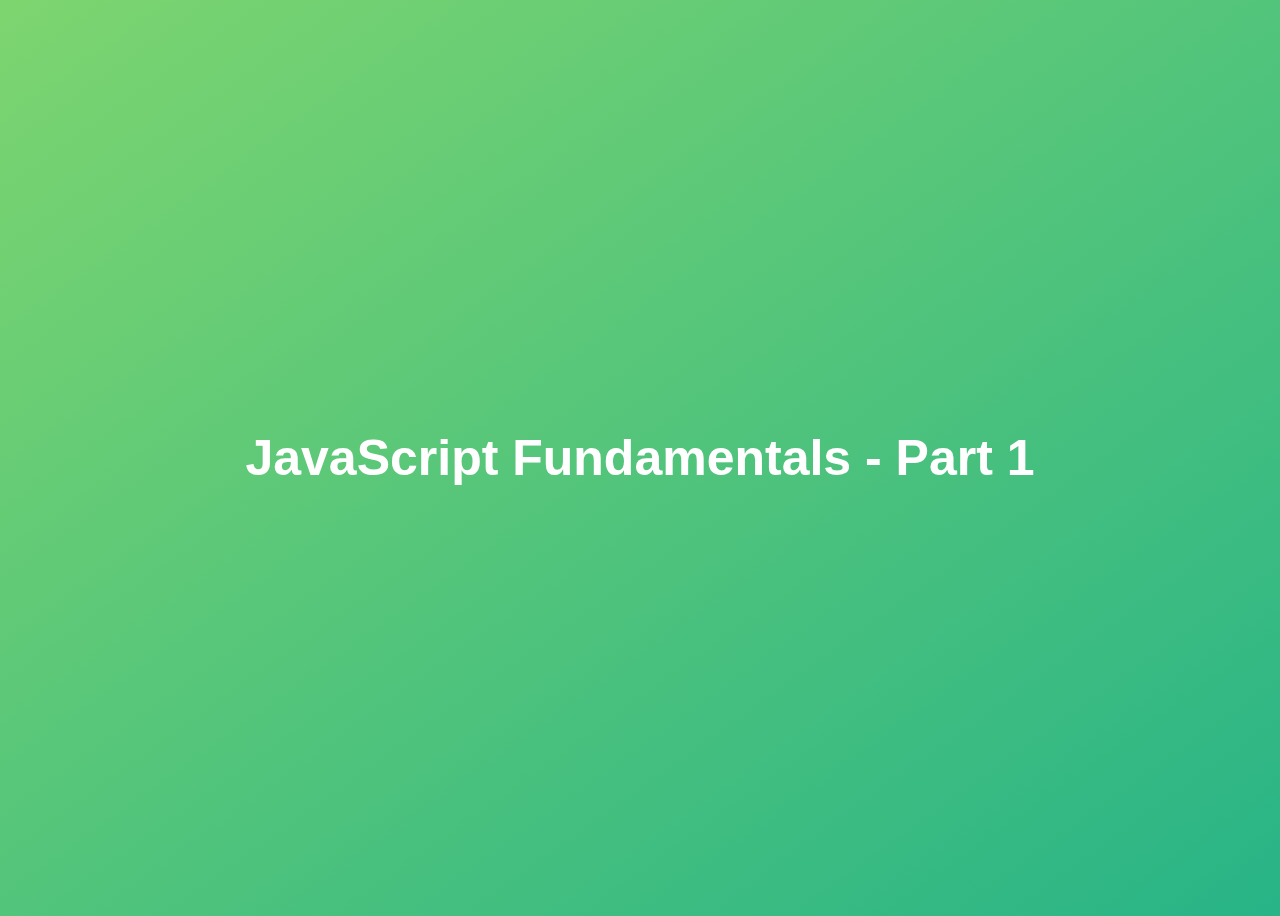
<file: 1-data-types/index.html>
<!DOCTYPE html>
<html lang="en">
  <head>
    <meta charset="UTF-8" />
    <meta name="viewport" content="width=device-width, initial-scale=1.0" />
    <meta http-equiv="X-UA-Compatible" content="ie=edge" />
    <title>JavaScript Fundamentals – Part 1</title>
    <style>
      body {
        height: 100vh;
        display: flex;
        align-items: center;
        background: linear-gradient(to top left, #28b487, #7dd56f);
      }
      h1 {
        font-family: sans-serif;
        font-size: 50px;
        line-height: 1.3;
        width: 100%;
        padding: 30px;
        text-align: center;
        color: white;
      }
    </style>
  </head>
  <body>
    <h1>JavaScript Fundamentals - Part 1</h1>

    <script src="script.js"></script>
  </body>
</html>
</file>
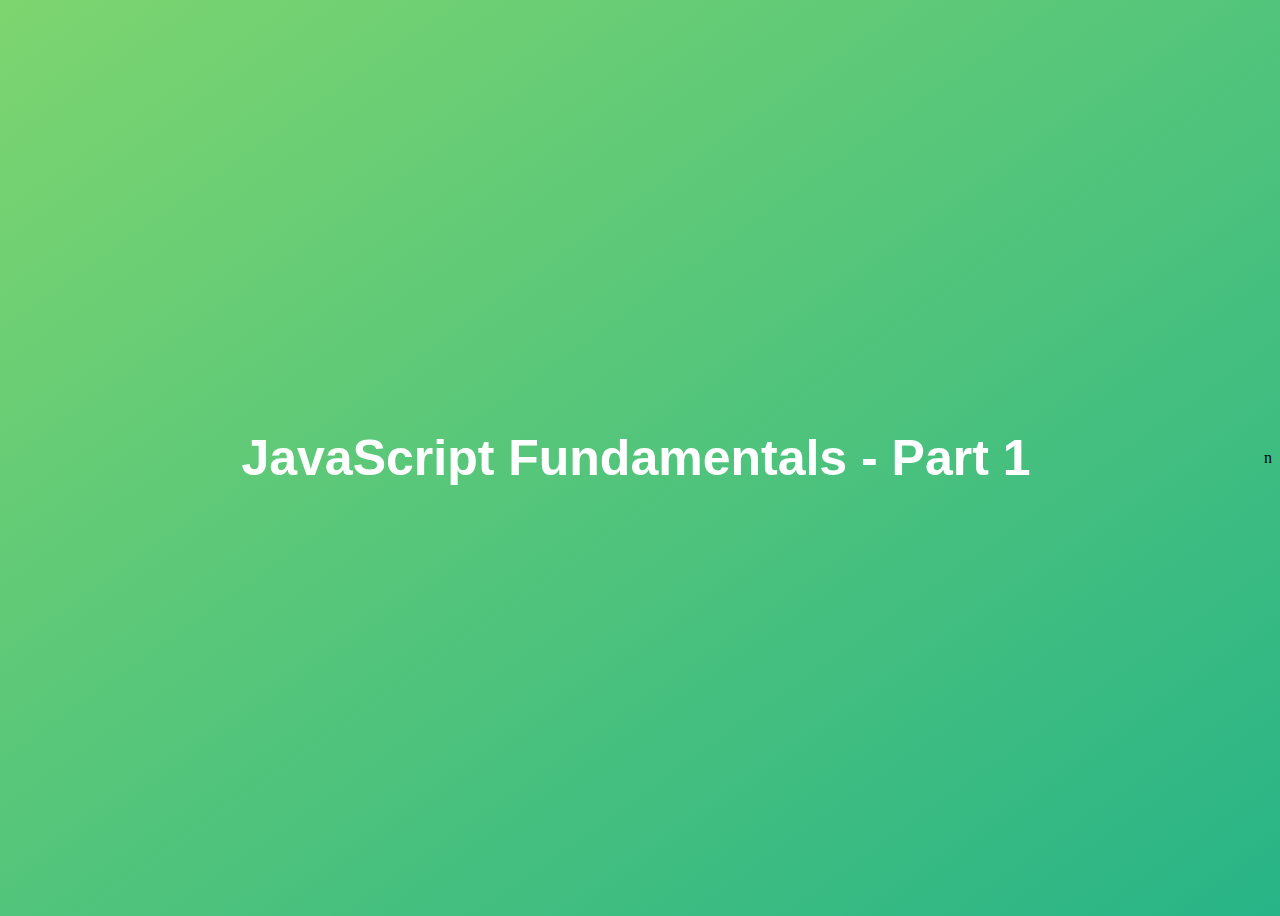
<file: 9-type-conversion-coercion/index.html>
<!DOCTYPE html>
<html lang="en">
  <head>
    <meta charset="UTF-8" />
    <meta name="viewport" content="width=device-width, initial-scale=1.0" />
    <meta http-equiv="X-UA-Compatible" content="ie=edge" />
    <title>JavaScript Fundamentals - Part 1</title>
    <style>
      body {
        height: 100vh;
        display: flex;
        align-items: center;
        background: linear-gradient(to top left, #28b487, #7dd56f);
      }
      h1 {
        font-family: sans-serif;
        font-size: 50px;
        line-height: 1.3;
        width: 100%;
        padding: 30px;
        text-align: center;
        color: white;
      }
    </style>
  </head>
  <body>
    <h1>JavaScript Fundamentals - Part 1</h1>

    <script src="script.js"></script>
    n
  </body>
</html>
</file>
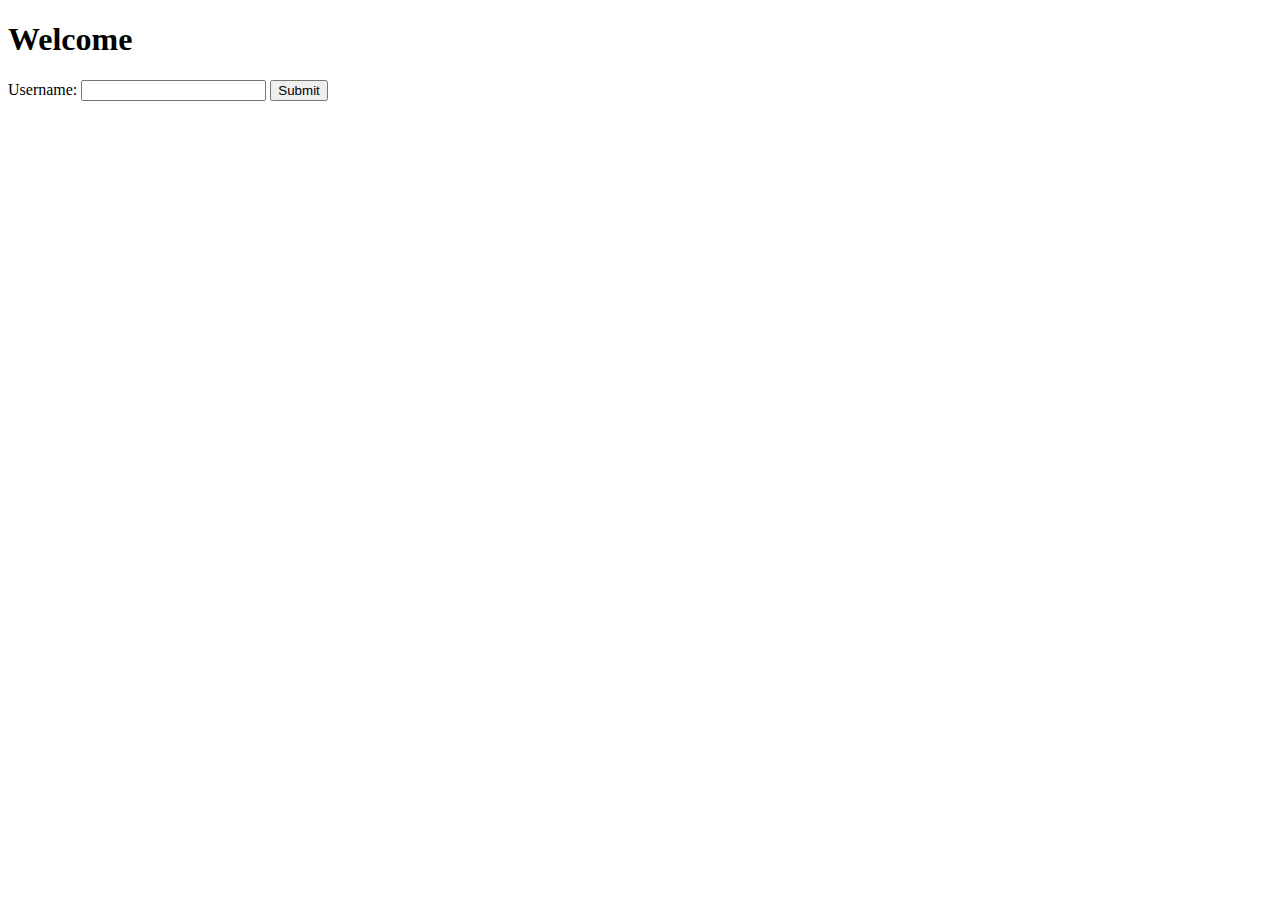
<file: day-1/1-accept-user-input/index.html>
<!DOCTYPE html>
<html lang="en">
  <head>
    <meta charset="UTF-8" />
    <meta name="viewport" content="width=device-width, initial-scale=1.0" />
    <title>Document</title>
  </head>
  <body>
    <h1 id="myH1">Welcome</h1>

    Username: <input id="myText" type="text" />
    <button id="mySubmit">Submit</button>

    <script src="script.js"></script>
  </body>
</html>
</file>
